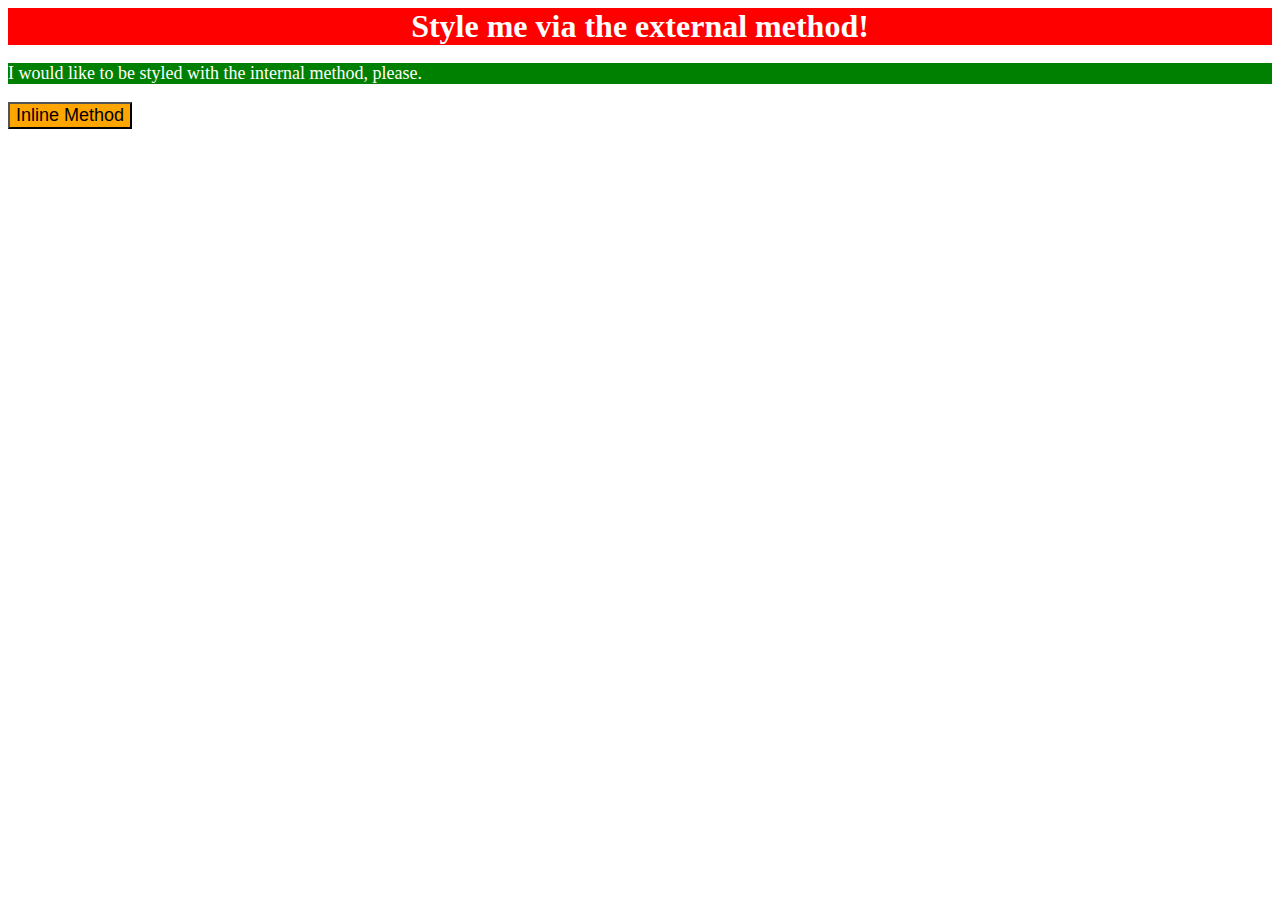
<file: foundations/intro-to-css/01-css-methods/index.html>
<!DOCTYPE html>
<html lang="en">
  <head>
    <style>
      p{
        color:white;
        background-color: green;
        font-size: 18px;
      }
    </style>
    <link rel="stylesheet" href="styles.css">
    <meta charset="UTF-8">
    <meta http-equiv="X-UA-Compatible" content="IE=edge">
    <meta name="viewport" content="width=device-width, initial-scale=1.0">
    <title>Methods for Adding CSS</title>
  </head>
  <body>
    <div>Style me via the external method!</div>
    <p>I would like to be styled with the internal method, please.</p>
    <button style="background-color: orange;font-size: 18px;">Inline Method</button>
  </body>
</html>
</file>
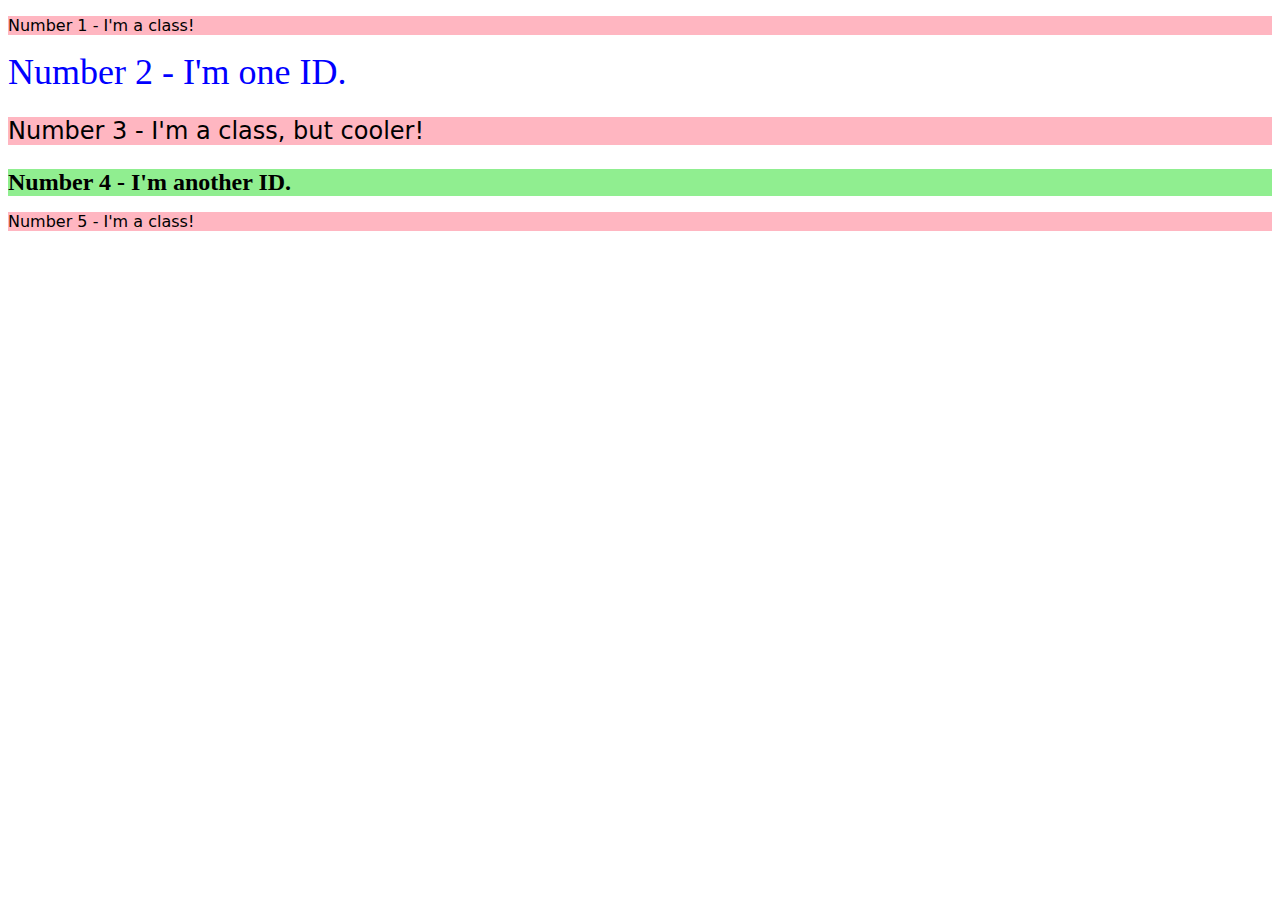
<file: foundations/intro-to-css/02-class-id-selectors/index.html>
<!DOCTYPE html>
<html lang="en">
  <head>
    <meta charset="UTF-8">
    <meta http-equiv="X-UA-Compatible" content="IE=edge">
    <meta name="viewport" content="width=device-width, initial-scale=1.0">
    <title>Class and ID Selectors</title>
    <link rel="stylesheet" href="style.css">
  </head>
  <body>
    <p class="odd">Number 1 - I'm a class!</p>
    <div id="secondelement">Number 2 - I'm one ID.</div>
    <p class="odd adjust-font-size">Number 3 - I'm a class, but cooler!</p>
    <div id="fourthelement" class="adjust-font-size">Number 4 - I'm another ID.</div>
    <p class="odd">Number 5 - I'm a class!</p>
  </body>
</html>
</file>
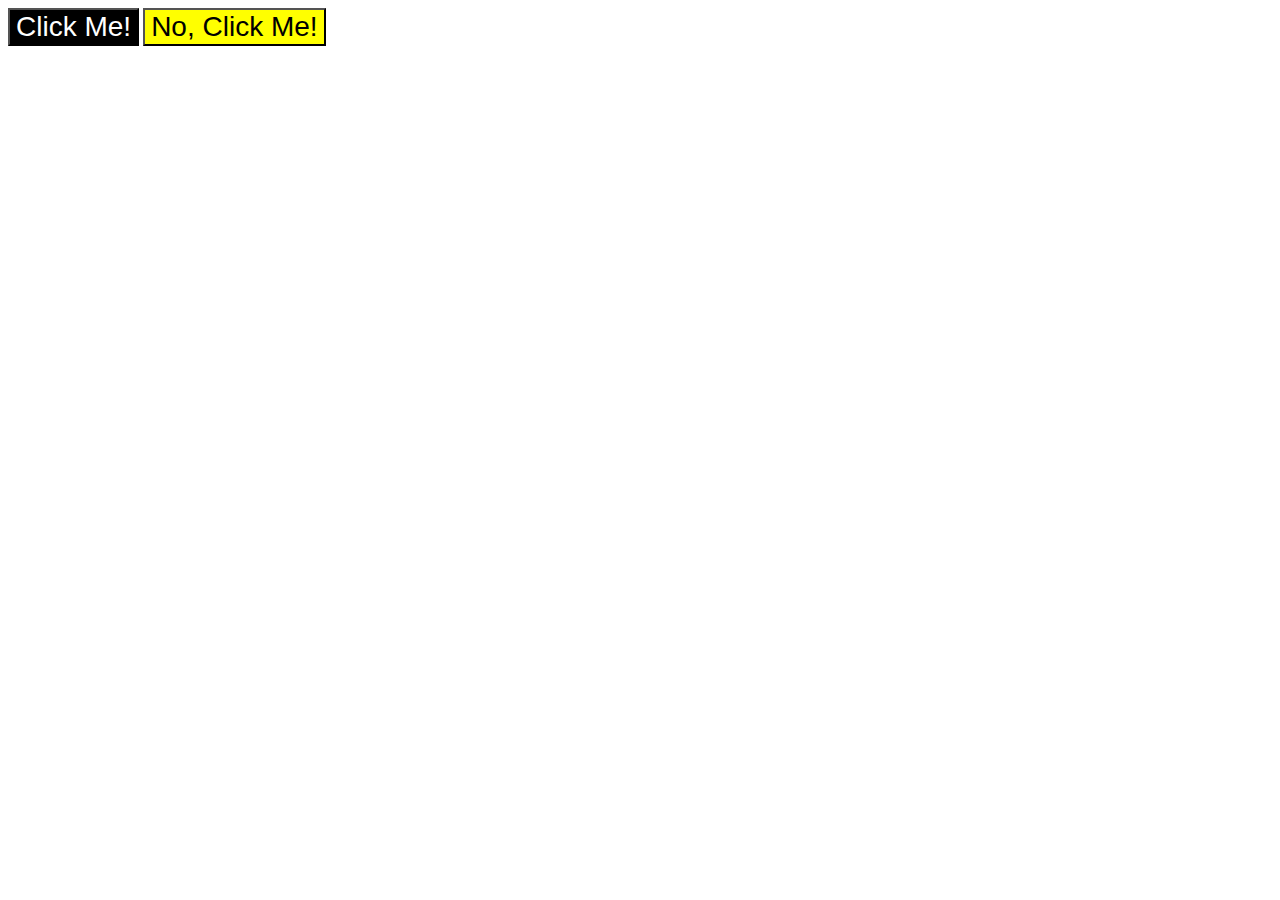
<file: foundations/intro-to-css/03-grouping-selectors/index.html>
<!DOCTYPE html>
<html lang="en">
  <head>
    <meta charset="UTF-8">
    <meta http-equiv="X-UA-Compatible" content="IE=edge">
    <meta name="viewport" content="width=device-width, initial-scale=1.0">
    <title>Grouping Selectors</title>
    <link rel="stylesheet" href="style.css">
  </head>
  <body>
    <button class="button1">Click Me!</button>
    <button class="button2">No, Click Me!</button>
  </body>
  </html>
</file>
<file: foundations/intro-to-css/01-css-methods/styles.css>
div {
    color:white;
    background-color: red;
    font-size: 32px;
    text-align: center;
    font-weight: bold;
}
</file>
<file: foundations/intro-to-css/02-class-id-selectors/style.css>
.odd{
    background-color: lightpink;
    font-family: "DejaVu Sans" , Verdana, sans-serif;
}
#secondelement{
    color:blue;
    font-size: 36px;
}
.adjust-font-size{
    font-size: 24px;
}
#fourthelement{
    background-color: lightgreen;
    font-weight: bold;
}
</file>
<file: foundations/intro-to-css/03-grouping-selectors/style.css>
.button1,
.button2{
    font-size: 28px;
    font-family: Helvetica, "Times New Roman", sans-serif;
}

.button1{
    background-color: black;
    color: white;
}

.button2{
    background-color: yellow;
}
</file>
